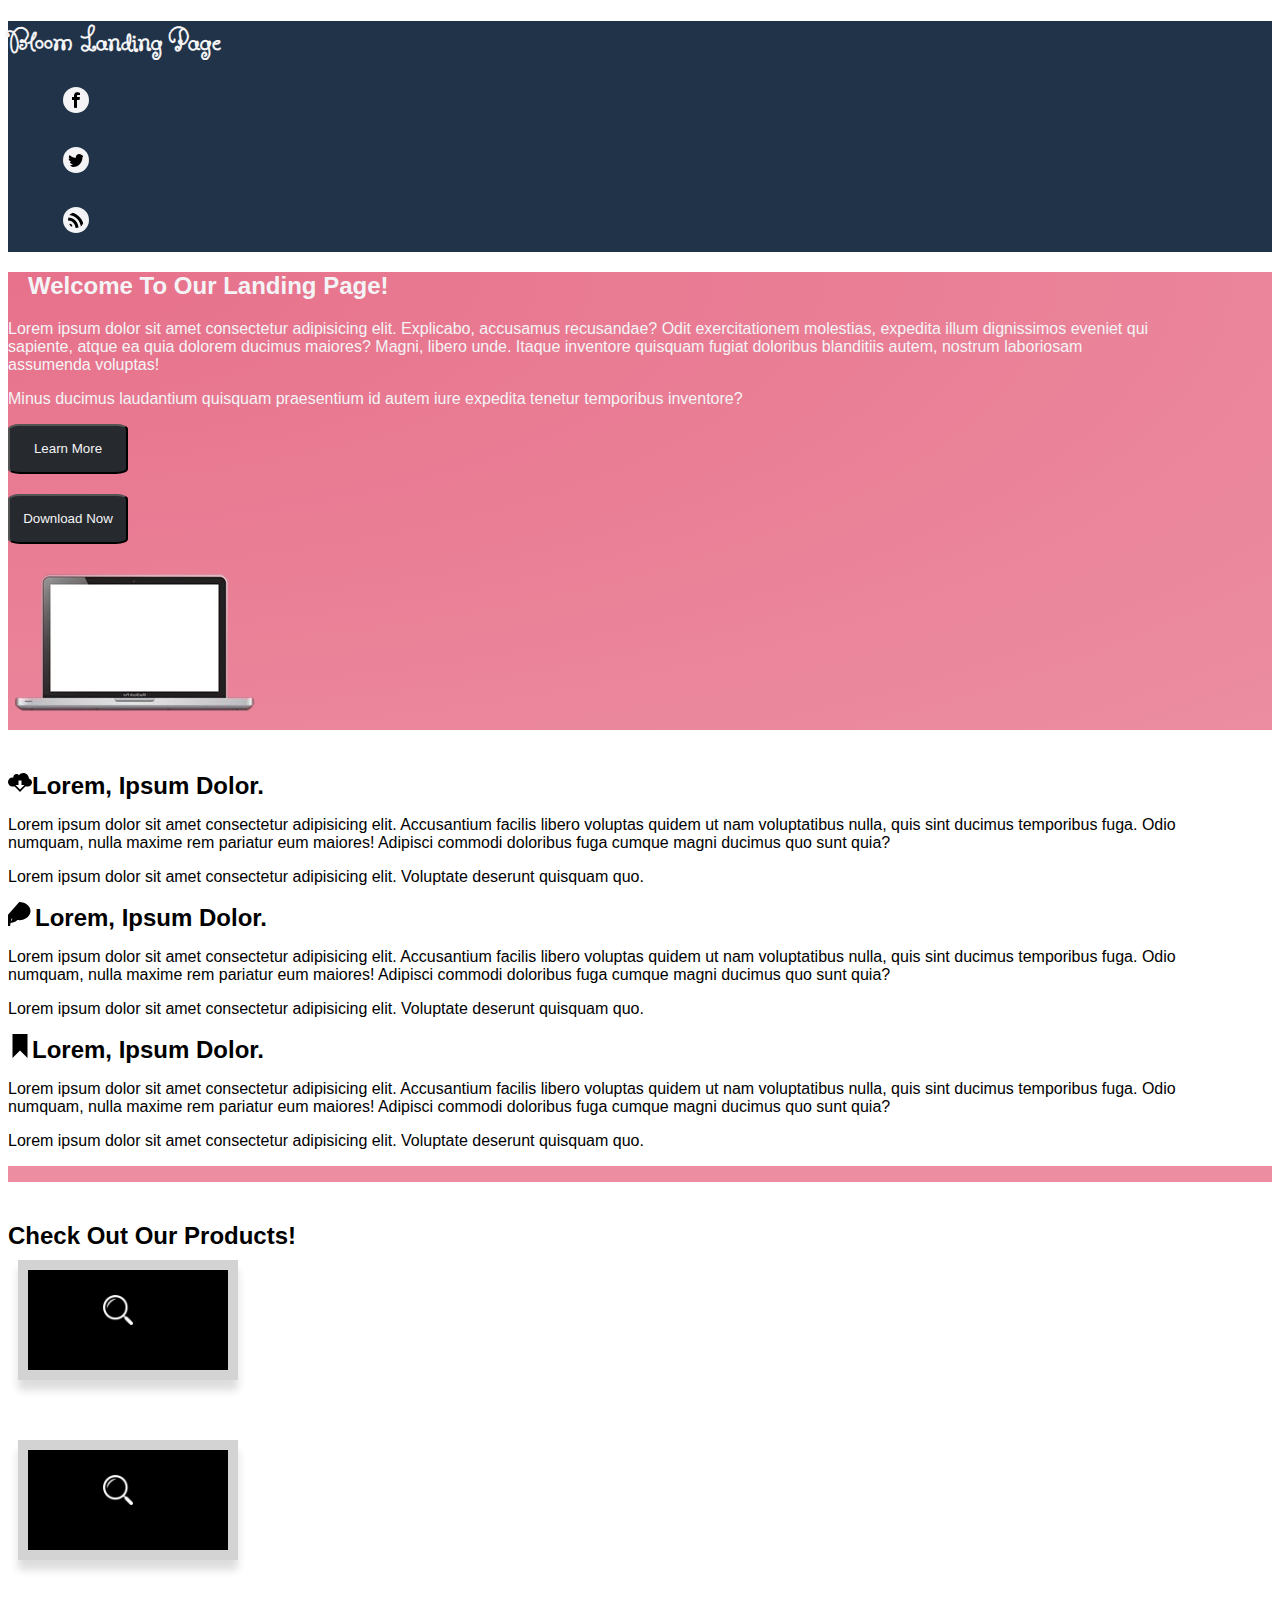
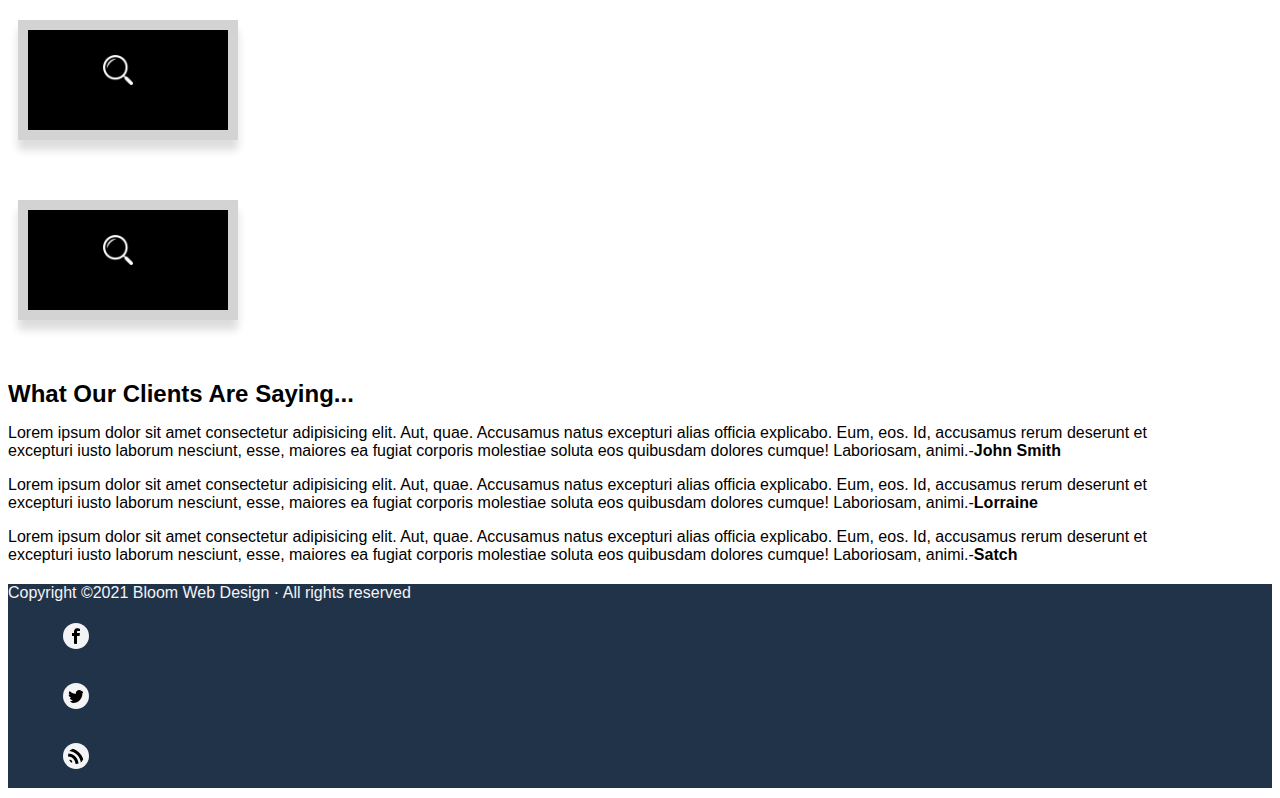
<file: index.html>
<!DOCTYPE html>
<html lang="en">
<head>
    <meta charset="UTF-8">
    <meta http-equiv="X-UA-Compatible" content="IE=edge">
    <meta name="viewport" content="width=device-width, initial-scale=1.0">
    <link rel="stylesheet" href="https://cdn.jsdelivr.net/npm/bootstrap@4.6.0/dist/css/bootstrap.min.css" integrity="sha384-B0vP5xmATw1+K9KRQjQERJvTumQW0nPEzvF6L/Z6nronJ3oUOFUFpCjEUQouq2+l" crossorigin="anonymous">
    <link rel="preconnect" href="https://fonts.googleapis.com">
    <link rel="preconnect" href="https://fonts.gstatic.com" crossorigin>
    <link href="https://fonts.googleapis.com/css2?family=Butterfly+Kids&display=swap" rel="stylesheet">
    <link rel="stylesheet" href="css/style.css">
    <title>Bloom Landing Page</title>
</head>
<body>

    <!--Bootstrap version-->

    <!--begin header-->

    <!--The header has one sections--the top header
      The top header section with a title on the left and three socials images on the right
    -->

    <!--the main header contains two parts:  the content section and the image section
    
    header
    inner wrapper
    top header
    title on left
    3 socials icons with links on right
    
  -->
  <header class="header" id="header">
    <section class="container-fluid top-header">
      <div class="row">
        <div class="col-md-6 d-flex justify-content-center justify-content-md-left">
        <!--the header text is an a tag with a hover color change to the background color-->
        <h1 class="logo">bloom landing page</h1>
        <!--<a href="#link">www.bloomlandingpage.com</a>-->
        <!--begin socials section-->
        </div>
        <div class="col-md-5 d-flex align-items-center justify-content-end">
          <nav class="nav top-nav d-flex">
            <ul class="nav d-none d-md-block d-lg-block d-xl-block socials-list">  
              <li class="soc-list-item facebookIcon d-inline" ><a href="#link"></a><span class="sr-only">facebook</span><svg class="icon icon-facebook"><use xlink:href="#icon-facebook"></use></svg></li>
              <li class="soc-list-item twitterIcon d-inline" id="twitter"><a href="#link"></a><span class='sr-only'>twitter</span><svg class="icon icon-twitter"><use xlink:href="#icon-twitter"></use></svg></li>
              <li class="soc-list-item rssIcon d-inline" id="rss"><a href="#link"></a><span class='sr-only'>rss</span><svg class="icon icon-rss"><use xlink:href="#icon-rss"></use></svg></li>
            </ul>
          </nav>    
          <!--end of top-socials section-->
        </div><!--close top header column-->
      </div> <!--close top header row-->  
    </section>
    
        <!--close top header section-->
  </header>
  <!--end header-->
        
  <!--begin main  section 1-->        
      <!--the main section of the body contains three sections
          each section has an inner div that holds and centers the content  -->
      <!--Section 1 has two parts:  the content section and the image section-->      
          <!--part 1 has a section on the left with a header, two paragraphs of text, two buttons with links, and a section on the right with the image of a laptop
      The background color is pink with a radial gradiant.-->
          
  <main class="main" id="main">
    <section class="container-fluid section section1"> 
      <div class="row">
        <!--text-section-->
        <div class="col-md-7 offset-md-1">
          <div class="block block1">
              <h2 class="sub-header  d-flex justify-content-center justify-content-md-left">welcome to our landing page!</h2>
              <div class="text block1-text">
                <p class="text block1-text">Lorem ipsum dolor sit amet consectetur adipisicing elit. Explicabo, accusamus recusandae? Odit exercitationem molestias, expedita illum dignissimos eveniet qui sapiente, atque ea quia dolorem ducimus maiores? Magni, libero unde. Itaque inventore quisquam fugiat doloribus blanditiis autem, nostrum laboriosam assumenda voluptas!</p>
                <p class="text block1-text">Minus ducimus laudantium quisquam praesentium id autem iure expedita tenetur temporibus inventore?
                </p>
              </div><!--end of block1-text-->
            
              <!--buttons-->
            <div class="container-fluid buttons"><!--container for buttons-->
              <div class="row buttons d-flex align-items-center justify-content-center"><!--row for buttons-->
                <div class="col-sm-6 d-flex align-items-center justify-content-center"><!--column for learn button-->
                  <button class="button learn">learn more</button>
                  <!--<button class="button download">download now</button>-->
                </div><!--end of column for learn button-->
 
                <div class="col-sm-6 d-flex align-items-center justify-content-center"><!--column for download button-->
                  <button class="button download">download now</button>
                  <!--<button class="button learn">learn more</button>-->
                </div><!--end of column for download button-->  
              </div><!--end of row for buttons-->
            </div><!--end of container for buttons-->
          </div><!--end of section 1 block 1-->
        </div><!--end of column for text section-->
        
        <!--section 1 image-section-->
        <div class="col-md-4 d-flex align-items-center justify-content-center">
          <div class="block block2">
            <img src="css/media/laptop.png" alt="Laptop image" id="laptop">
          </div>   
        </div>
      </div><!--end of row for section 1 -->  
    </section>  
    <!--end section 1 part 2 -->
    
    <!--begin section 2-->  

    <!--content section 2 has three blocks-->
    <!--each block has a header with an icon and two paragraphs of text
      there is a hover background color change on the text section to the pale pink of the radial gradient
      block 1 has a cloud icon and two paragraphs of text
      block 2 has a double chat icon and two paragraphs of text
      block 3 has an SD card icon with a star and two paragraphs of text
    -->
    <section class="section container-fluid section2">
      <div class="row section2 justify-content-center">
        <div class="col-md-3"><!--column for block3-->
          <!--block 1-->
          <div class="block block3">
            <h2 class="sub-header"><span class="cloud"><svg class="icon icon-cloud-download"><use xlink:href="#icon-cloud-download"></use></svg></span>Lorem, ipsum dolor.</h2>
              <p class="text block3-text">Lorem ipsum dolor sit amet consectetur adipisicing elit. Accusantium facilis libero voluptas quidem ut nam voluptatibus nulla, quis sint ducimus temporibus fuga. Odio numquam, nulla maxime rem pariatur eum maiores! Adipisci commodi doloribus fuga cumque magni ducimus quo sunt quia?</p>
      
              <p class="text block3-text">Lorem ipsum dolor sit amet consectetur adipisicing elit. Voluptate deserunt quisquam quo.</p>
          </div> 
        </div><!--close column for block3-->  

        <div class="col-md-3"><!--column for block4-->
          <!--subsection 2-->
          <div class="block block4">
            <h2 class="sub-header"><span class="chat"><svg class="icon icon-bubbles2"><use xlink:href="#icon-bubbles2"></use></svg></span>Lorem, ipsum dolor.</h2>
            <p class="text block4-text">Lorem ipsum dolor sit amet consectetur adipisicing elit. Accusantium facilis libero voluptas quidem ut nam voluptatibus nulla, quis sint ducimus temporibus fuga. Odio numquam, nulla maxime rem pariatur eum maiores! Adipisci commodi doloribus fuga cumque magni ducimus quo sunt quia?</p>
            <p class="text block4-text">Lorem ipsum dolor sit amet consectetur adipisicing elit. Voluptate deserunt quisquam quo.</p>
          </div><!--end of content-section-1 subsection-2-->
        </div><!--close column for block4-->

        <div class="col-md-3"><!--column for block 5-->
        <!--subsection 3-->
          <div class="block block5">
            <h2 class="sub-header"><span><svg class="icon icon-bookmark"><use xlink:href="#icon-bookmark"></use></svg></span>Lorem, ipsum dolor.</h2>
            <p class="text block5-text">Lorem ipsum dolor sit amet consectetur adipisicing elit. Accusantium facilis libero voluptas quidem ut nam voluptatibus nulla, quis sint ducimus temporibus fuga. Odio numquam, nulla maxime rem pariatur eum maiores! Adipisci commodi doloribus fuga cumque magni ducimus quo sunt quia?</p>
            <p class="text block5-text">Lorem ipsum dolor sit amet consectetur adipisicing elit. Voluptate deserunt quisquam quo.</p>
          </div>        
        </div><!--close column for block5-->  

        </div>  <!--close row for section 2-->
      </section>
      <!--end content section 2-->


      <!--begin content section 3-->
      <!--content section 2 has two parts
        the wrapper inner div holds and centers the two parts

        part 1 has a header and a 2x2 grid of images; each image is a div with a black background, a gray border, a radial gradiant below the image and a search icon in the center
        
        part 2 has a header and three subsections for client testimonials 
        each subsection has a paragraph of text and a signature in bold
        There is a pink border at the bottom of the section-->
        
        <!--part 1 search box images-->
        
      <section class="section container section3">
        <div class="row section3">
          <!--div for search boxes-->
          <div class="col-md-6 col-lg-6"><!--column for block 6-->
            <div class="block block6">
              <h2 class="sub-header text-center text-md-left text-lg-center">check out our products!</h2>
              <div class="row products d-flex flex-md-column flex-lg-row justify-content-center">
              <!--each box needs the search icon, a border, and a radial gradient    justify-content-sm-center align-items-sm-center  container-md d-md-flex flex-md-wrap  -->
                <div class="product box-1">
                  <img src="css/media/searchIcon.png" alt="search icon" class="search">
                </div>
                
                <div class="product box-2">
                  <img src="css/media/searchIcon.png" alt="search icon" class="search">
                </div> 
                <div class="w-100"></div>
                <div class="product box-3 d-none d-lg-block">
                  <img src="css/media/searchIcon.png" alt="search icon" class="search">
                </div>
                
                <div  class="product box-4  d-none d-lg-block">
                  <img src="css/media/searchIcon.png" alt="search icon" class="search">
                </div>
              </div><!--end of search-boxes-->  
            </div><!--end of block 6-->
          </div><!--end of column for block 6-->

          <!--part 2 testimonials section-->
          <!--It is possible that an aside tag will be used for this section.-->

          <aside class="aside block7 col-md-5 col-lg-6" id="aside">
            <h2 class="sub-header">what our clients are saying...</h2>
            <p class="text aside-text">Lorem ipsum dolor sit amet consectetur adipisicing elit. Aut, quae. Accusamus natus excepturi alias officia explicabo. Eum, eos. Id, accusamus rerum deserunt et excepturi iusto laborum nesciunt, esse, maiores ea fugiat corporis molestiae soluta eos quibusdam dolores cumque! Laboriosam, animi.-<span class="bold">John Smith</span></p>

            <p class="text aside-text d-none d-lg-block">Lorem ipsum dolor sit amet consectetur adipisicing elit. Aut, quae. Accusamus natus excepturi alias officia explicabo. Eum, eos. Id, accusamus rerum deserunt et excepturi iusto laborum nesciunt, esse, maiores ea fugiat corporis molestiae soluta eos quibusdam dolores cumque! Laboriosam, animi.-<span class="bold">Lorraine</span></p>
          
            <p class="text aside-text d-none d-xl-block">Lorem ipsum dolor sit amet consectetur adipisicing elit. Aut, quae. Accusamus natus excepturi alias officia explicabo. Eum, eos. Id, accusamus rerum deserunt et excepturi iusto laborum nesciunt, esse, maiores ea fugiat corporis molestiae soluta eos quibusdam dolores cumque! Laboriosam, animi.-<span class="bold">Satch</span></p>
          </aside><!--end of aside for testimonials section-->

        </div><!--end of row for content-section-2-->
      <!--end content section 3-->
      </section>
    <!--end main-->
    </main>

 <!---->
  <!--begin footer-->
    <footer class="container-fluid footer" id="footer">
 <!--the footer has a black background with a colophon on the left and the socials on the right-->
      <div class="row footer-header">

        <div class="col-md-7 d-flex align-items-center justify-content-center justify-content-md-left">
          <div class="colophon">
            <p class="colophon-text">Copyright &copy;2021 Bloom Web Design &middot; All rights reserved</p>
          </div>
        </div>

          <!--begin socials section-->
          <div class="col-md-4 d-flex align-items-center justify-content-center justify-content-lg-end">
            <nav class="nav footer-nav d-flex">
              <ul class="nav d-block socials-list">  
                <li class="soc-list-item facebookIcon d-inline" ><a href="#link"></a><span class="sr-only">facebook</span><svg class="icon icon-facebook"><use xlink:href="#icon-facebook"></use></svg></li>
                <li class="soc-list-item twitterIcon d-inline" id="twitter"><a href="#link"></a><span class='sr-only'>twitter</span><svg class="icon icon-twitter"><use xlink:href="#icon-twitter"></use></svg></li>
                <li class="soc-list-item rssIcon d-inline" id="rss"><a href="#link"></a><span class='sr-only'>rss</span><svg class="icon icon-rss"><use xlink:href="#icon-rss"></use></svg></li>
              </ul>
            </nav>    
            <!--end of footer-socials section-->
          </div><!--close footer column-->
      </div><!--end of row for footer-->
     <!--end footer-->
    </footer>
    <svg aria-hidden="true" style="position: absolute; width: 0; height: 0; overflow: hidden;" version="1.1" xmlns="http://www.w3.org/2000/svg" xmlns:xlink="http://www.w3.org/1999/xlink">
      <defs>
      <symbol id="icon-bubbles2" viewBox="0 0 36 32">
      <path d="M15 0v0c8.284 0 15 5.435 15 12.139s-6.716 12.139-15 12.139c-0.796 0-1.576-0.051-2.339-0.147-3.222 3.209-6.943 3.785-10.661 3.869v-0.785c2.008-0.98 3.625-2.765 3.625-4.804 0-0.285-0.022-0.564-0.063-0.837-3.392-2.225-5.5
      62-5.625-5.562-9.434 0-6.704 6.716-12.139 15-12.139zM31.125 27.209c0 1.748 1.135 3.278 2.875 4.118v0.673c-3.223-0.072-6.181-0.566-8.973-3.316-0.661 0.083-1.337 0.126-2.027 0.126-2.983 0-5.732-0.805-7.925-2.157 4.521-0.016 8.789-1.464 12.026-4.084 1.631-1.32 2.919-2.87 3.825-4.605 0.961-1.84 1.449-3.799 1.449-5.825 0-0.326-0.014-0.651-0.039-0.974 2.268 1.873 3.664 4.426 3.664 7.24 0 3.265-1.88 6.179-4.82 8.086-0.036 0.234-0.055 0.474-0.055 0.718z"></path>
      </symbol>
      <symbol id="icon-cloud-download" viewBox="0 0 32 32">
      <path d="M27.844 11.252c-0.101-4.022-3.389-7.252-7.433-7.252-2.369 0-4.477 1.109-5.839 2.835-0.764-0.987-1.959-1.624-3.303-1.624-2.307 0-4.176 1.871-4.176 4.179 0 0.201 0.015 0.399 0.043 0.592-0.351-0.063-0.711-0.098-1.080-0.098-3.344-0-6.054 2.712-6.054 6.058s2.71 6.058 6.054 6.058h2.868l7.078 7.328 7.078-7.328 3.484-0c3.004-0.006 5.438-2.444 5.438-5.451 0-2.565-1.771-4.716-4.156-5.296zM16 26l-6-6h4v-6h4v6h4l-6 6z"></path>
      </symbol>
      <symbol id="icon-bookmark" viewBox="0 0 32 32">
      <path d="M6 0v32l10-10 10 10v-32z"></path>
      </symbol>
      <symbol id="icon-facebook" viewBox="0 0 32 32">
      <path d="M19 6h5v-6h-5c-3.86 0-7 3.14-7 7v3h-4v6h4v16h6v-16h5l1-6h-6v-3c0-0.542 0.458-1 1-1z"></path>
      </symbol>
      <symbol id="icon-twitter" viewBox="0 0 32 32">
      <path d="M32 7.075c-1.175 0.525-2.444 0.875-3.769 1.031 1.356-0.813 2.394-2.1 2.887-3.631-1.269 0.75-2.675 1.3-4.169 1.594-1.2-1.275-2.906-2.069-4.794-2.069-3.625 0-6.563 2.938-6.563 6.563 0 0.512 0.056 1.012 0.169 1.494-5.456-0.275-10.294-2.888-13.531-6.862-0.563 0.969-0.887 2.1-0.887 3.3 0 2.275 1.156 4.287 2.919 5.463-1.075-0.031-2.087-0.331-2.975-0.819 0 0.025 0 0.056 0 0.081 0 3.181 2.263 5.838 5.269 6.437-0.55 0.15-1.131 0.231-1.731 0.231-0.425 0-0.831-0.044-1.237-0.119 0.838 2.606 3.263 4.506 6.131 4.563-2.25 1.762-5.075 2.813-8.156 2.813-0.531 0-1.050-0.031-1.569-0.094 2.913 1.869 6.362 2.95 10.069 2.95 12.075 0 18.681-10.006 18.681-18.681 0-0.287-0.006-0.569-0.019-0.85 1.281-0.919 2.394-2.075 3.275-3.394z"></path>
      </symbol>
      <symbol id="icon-rss" viewBox="0 0 32 32">
      <path d="M4.259 23.467c-2.35 0-4.259 1.917-4.259 4.252 0 2.349 1.909 4.244 4.259 4.244 2.358 0 4.265-1.895 4.265-4.244-0-2.336-1.907-4.252-4.265-4.252zM0.005 10.873v6.133c3.993 0 7.749 1.562 10.577 4.391 2.825 2.822 4.384 6.595 4.384 10.603h6.16c-0-11.651-9.478-21.127-21.121-21.127zM0.012 0v6.136c14.243 0 25.836 11.604 25.836 25.864h6.152c0-17.64-14.352-32-31.988-32z"></path>
      </symbol>
      </defs>
      </svg>
      
</body>
</html>

<!--Lorraine Partridge 2021-->
</file>
<file: css/style.css>
/*

/font-family: "Butterfly kids";sans-serif;
font-family: 'Oswald', sans-serif;
*/

/* 
colors 
top-nave-header => 
link-text
background 
active-button 

top section radial-gradient #1--#2
search box radial-gradient #3-#4

*/

:root {
    --prim: #213349;
    --text: #596573;
    --bgColor1: #f4f4f6;
    --bgColor2: #ffffff;
    --topHeaderColor: #26292e;
    --topHeaderGradient: #191a1e;
    --bannerColor: #e7718b;
    --highlightColor: #ec8da1;
    --borderColor: #f6efe7;
    --buttonColor: #213349;    
    --headerFont: 'Butterfly kids', sans-serif;
    --textFont: 'Roboto', sans-serif;
}

.icon {
    display: inline-block;
    width: 1em;
    height: 1em;
    stroke-width: 0;
    stroke: currentColor;
    fill: currentColor;
  }
  
  /* ==========================================
  Single-colored icons can be modified like so:
  .icon-name {
    font-size: 32px;
    color: red;
  }
  ========================================== */
  
  .icon-bubbles2 {
    width: 1.125em;
  }

/*generic rules*/

h1, h2 {
    text-transform: capitalize;
}

h2 {
    font-family: var(--textFont);
}

a {
    margin: 0;
    padding: 0;
    text-decoration: none;
    color: var(--bgColor);
    font-family: var(--textFont);
    transition: color 0.5s ease;
}

a:hover {
    font-family: var(--textFont);
    color: var(--highlightColor);
}

p { 
    font-family: var(--textFont);
}

ul {
    list-style-type: none;
}

.sub-header {
    font-size: calc(20px + (28 - 20) * (100vw - 300px) / (800-300)); 
    font-weight: 700;
    text-transform: capitalize;
    margin: 20px;
}

.text {
    width: 95%;
}

.sr-only {
    display: none;
}
/*end generic rules*/

header {
    background-color: var(--prim);
}

.logo {
    font-family:  var(--headerFont);
    font-size: calc(24px + (48 - 24) * (100vw - 300px) / (800-300)); 
    font-weight: 600;
    color: var(--bgColor1);
}

.logo:hover {
    font-family: var(--headerFont);
    color: var(--highlightColor);
}

.soc-list-item {        
    width: 20vw;
    height: 40px;
    margin: 10px;
    padding: 5px 5px;
}

.icon-facebook { 
    padding: 5px;
    font-size:  calc(12px + (36 - 12) * (100vw - 300px) / (800-300));
    background-color: var(--bgColor1);
    border-radius: 50%;
}

.icon-facebook:hover {
    font-family: var(--headerFont);
    color: var(--highlightColor);
}

.icon-twitter {
    padding: 5px;
    font-size:  calc(12px + (36 - 12) * (100vw - 300px) / (800-300));
    background-color: var(--bgColor1);
    border-radius: 50%;
}

.icon-twitter:hover {
    font-family: var(--headerFont);
    color: var(--highlightColor);
}
.icon-rss {
    padding: 5px;
    font-size:  calc(12px + (36 - 12) * (100vw - 300px) / (800-300)); 
    background-color: var(--bgColor1);
    background-color: var(--bgColor1);
    border-radius: 50%;
}

.icon-rss:hover {
    font-family: var(--headerFont);
    color: var(--highlightColor);
}

.section1 {
    color: var(--bgColor1);
    background: radial-gradient(at 0% 0%, var(--bannerColor), var(--highlightColor));
}

button {
    width:120px;
    height: 50px;
    margin: 0 20px 20px 0;
    background-color: var(--topHeaderColor);
    border-radius: 10%;
    text-transform: capitalize;
    color: var(--bgColor1);
}

button:hover {
    color: var(--highlightColor);
}

.section2 {
    margin-top: 40px;
    border-bottom: 8px solid var(--highlightColor);
}

.section2 .sub-header {
    font-size:  calc(12px + (20 - 12) * (100vw - 300px) / (800-300));
    margin: 0 0 10px 0;
    padding: 0;
}

.product {
    width: 200px;
    height: 100px;
    margin: 10px 10px 60px 10px;;
    border: 10px solid lightgrey;
    background-color: black;
    box-shadow: 0 10px 8px #ddd;
}

.search {
    width: 30px;
    margin-left: 75px; 
    padding-top: 25px; 
}

.section3 {
    margin-top: 40px;
}

.section3 .sub-header {
    font-size:  calc(12px + (20 - 12) * (100vw - 300px) / (800-300));
    margin: 0 0 10px 0;
    padding: 0;
}

.bold {
    font-weight: 600;
}

footer {
    background-color: var(--prim);

}

.colophon {
    font-size:  calc(12px + (14 - 12) * (100vw - 300px) / (800-300));
    color: var(--bgColor1);
    margin: 20px 0 0 0;
}

footer .socials-list {
    margin: 15px 0 10px 0;
}

/*Lorraine Partridge 2021*/
</file>
